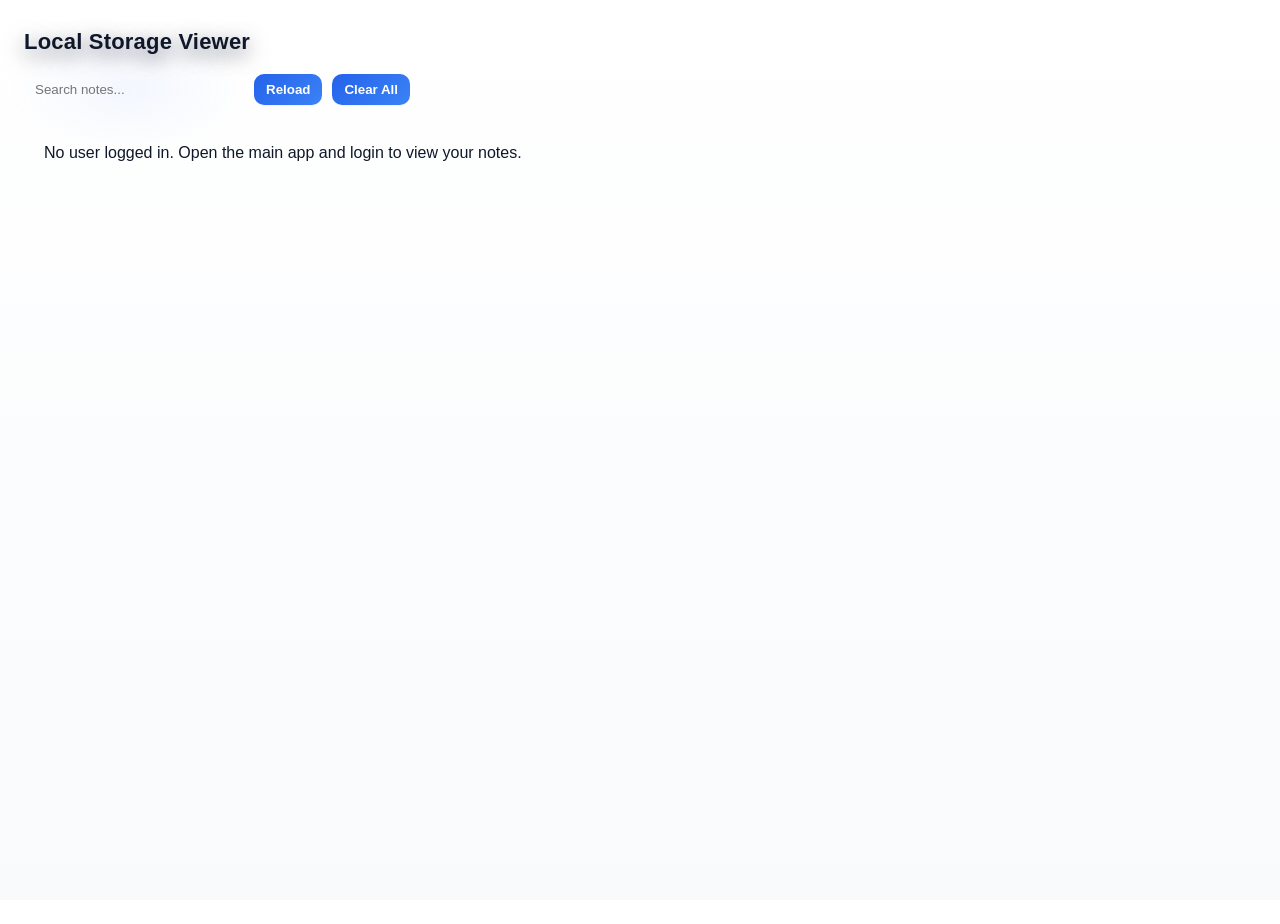
<file: html/file.html>
<!DOCTYPE html>
<html lang="en">
  <head>
    <meta charset="utf-8" />
    <meta name="viewport" content="width=device-width,initial-scale=1" />
    <title>Local Storage Files</title>
    <link rel="stylesheet" href="../css/file.css" />
  </head>
  <body>
    <h1>Local Storage Viewer</h1>
    <div id="controls">
      <input
        id="searchInputFile"
        type="search"
        placeholder="Search notes..."
        style="
          padding: 8px 10px;
          border-radius: 10px;
          border: 1px solid rgba(255, 255, 255, 0.06);
          background: transparent;
          color: inherit;
          min-width: 220px;
        "
      />
      <button id="reloadBtn">Reload</button>
      <button id="clearAllBtn">Clear All</button>
      <span id="count"></span>
    </div>
    <section id="notesContainer" class="notes-grid"></section>

    <div id="preview">
      <h3>Preview</h3>
      <div id="previewContent"><em>Select an item to preview</em></div>
      <div style="margin-top: 12px; text-align: right">
        <button id="closePreview">Close</button>
      </div>
    </div>

    <!-- Edit modal removed per request -->

    <script src="../js/modules/storage.js"></script>
    <script src="../js/modules/ui.js"></script>
    <script src="../js/file.js"></script>
  </body>
</html>
</file>
<file: css/file.css>
/* Cinematic file viewer styles (uses project's variables when available) */
@import url("./variables.css");

:root {
  --cinema-bg-1: rgba(6, 11, 22, 0.8);
  --cinema-glow: rgba(45, 171, 255, 0.12);
}

html,
body {
  height: 100%;
}
body {
  font-family: var(--font-sans, "Segoe UI", Roboto, Arial, sans-serif);
  margin: 24px;
  background: radial-gradient(
      1200px 600px at 10% 10%,
      rgba(58, 128, 255, 0.06),
      transparent 10%
    ),
    linear-gradient(
      180deg,
      var(--color-bg-primary, #071029) 0%,
      var(--color-bg-secondary, #0b1220) 100%
    );
  color: var(--color-text-primary, #f8fafc);
  -webkit-font-smoothing: antialiased;
}

h1 {
  margin: 0 0 14px 0;
  font-size: 22px;
  letter-spacing: 0.2px;
  color: var(--color-text-primary);
  text-shadow: 0 6px 20px rgba(10, 20, 40, 0.6);
}

#controls {
  display: flex;
  gap: 10px;
  align-items: center;
  margin: 14px 0;
}
#controls button {
  background: linear-gradient(
    135deg,
    var(--color-primary, #2563eb),
    var(--color-primary-light, #3b82f6)
  );
  color: var(--color-text-inverse, #fff);
  border: 0;
  padding: 8px 12px;
  border-radius: 10px;
  cursor: pointer;
  font-weight: 600;
  box-shadow: var(--shadow-sm);
}
#controls button[disabled] {
  opacity: 0.5;
  cursor: not-allowed;
}
#count {
  color: var(--color-text-secondary, #cbd5e1);
  font-size: 13px;
}

.notes-grid {
  display: grid;
  grid-template-columns: repeat(auto-fit, minmax(280px, 1fr));
  gap: 18px;
  margin-top: 8px;
}

.note-card {
  background: linear-gradient(
    135deg,
    rgba(255, 255, 255, 0.02),
    rgba(255, 255, 255, 0.01)
  );
  border: 1px solid rgba(255, 255, 255, 0.04);
  border-radius: 14px;
  padding: 18px;
  display: flex;
  flex-direction: column;
  min-height: 160px;
  position: relative;
  transition: transform 180ms ease, box-shadow 180ms ease;
  border-radius: 12px;
  overflow: hidden;
  backdrop-filter: blur(6px);
}
.note-card:hover {
  transform: translateY(-6px);
  box-shadow: var(--shadow-2xl);
}

.note-header h4 {
  margin: 0;
  color: var(--color-text-primary);
  font-size: 16px;
}
.note-content p {
  margin: 0;
  color: var(--color-text-secondary);
  line-height: 1.6;
  font-size: 14px;
}

.note-tags {
  margin: 12px 0;
}
.note-tags span {
  display: inline-block;
  margin-right: 8px;
  margin-bottom: 6px;
  padding: 6px 10px;
  border-radius: 999px;
  font-size: 12px;
  color: white;
  background: linear-gradient(135deg, #2dabff, #4a90e2);
  box-shadow: 0 6px 18px rgba(45, 171, 255, 0.08);
}

.note-footer {
  display: flex;
  justify-content: space-between;
  align-items: center;
  margin-top: auto;
  padding-top: 12px;
  border-top: 1px solid rgba(255, 255, 255, 0.03);
  color: var(--color-text-tertiary);
}
.note-footer .actions {
  display: flex;
  gap: 10px;
}
.note-footer button {
  padding: 8px 12px;
  border-radius: 10px;
  border: 0;
  cursor: pointer;
  font-weight: 600;
}
.note-footer button[data-action="view"] {
  background: linear-gradient(135deg, #0ea5e9, #2563eb);
  color: white;
}
.note-footer button[data-action="delete"] {
  background: linear-gradient(135deg, #ef4444, #c53030);
  color: white;
}

#preview {
  position: fixed;
  right: 26px;
  top: 26px;
  bottom: 26px;
  width: 38%;
  background: linear-gradient(
    180deg,
    rgba(12, 17, 28, 0.9),
    rgba(6, 9, 16, 0.95)
  );
  border: 1px solid rgba(255, 255, 255, 0.04);
  padding: 18px;
  border-radius: 12px;
  display: none;
  box-shadow: 0 30px 80px rgba(2, 6, 23, 0.7);
  color: var(--color-text-primary);
}
#preview h3 {
  margin: 0 0 12px 0;
}
#preview pre {
  background: linear-gradient(
    180deg,
    rgba(255, 255, 255, 0.02),
    rgba(255, 255, 255, 0.01)
  );
  padding: 12px;
  border-radius: 10px;
  overflow: auto;
}

@media (max-width: 1000px) {
  #preview {
    position: fixed;
    left: 12px;
    right: 12px;
    top: 12px;
    bottom: 12px;
    width: auto;
  }
  .notes-grid {
    grid-template-columns: repeat(auto-fit, minmax(220px, 1fr));
    gap: 12px;
  }
}

/* utilities */
.small {
  padding: 6px 10px;
  font-size: 13px;
  border-radius: 8px;
}
.muted {
  color: var(--color-text-tertiary);
}
</file>
